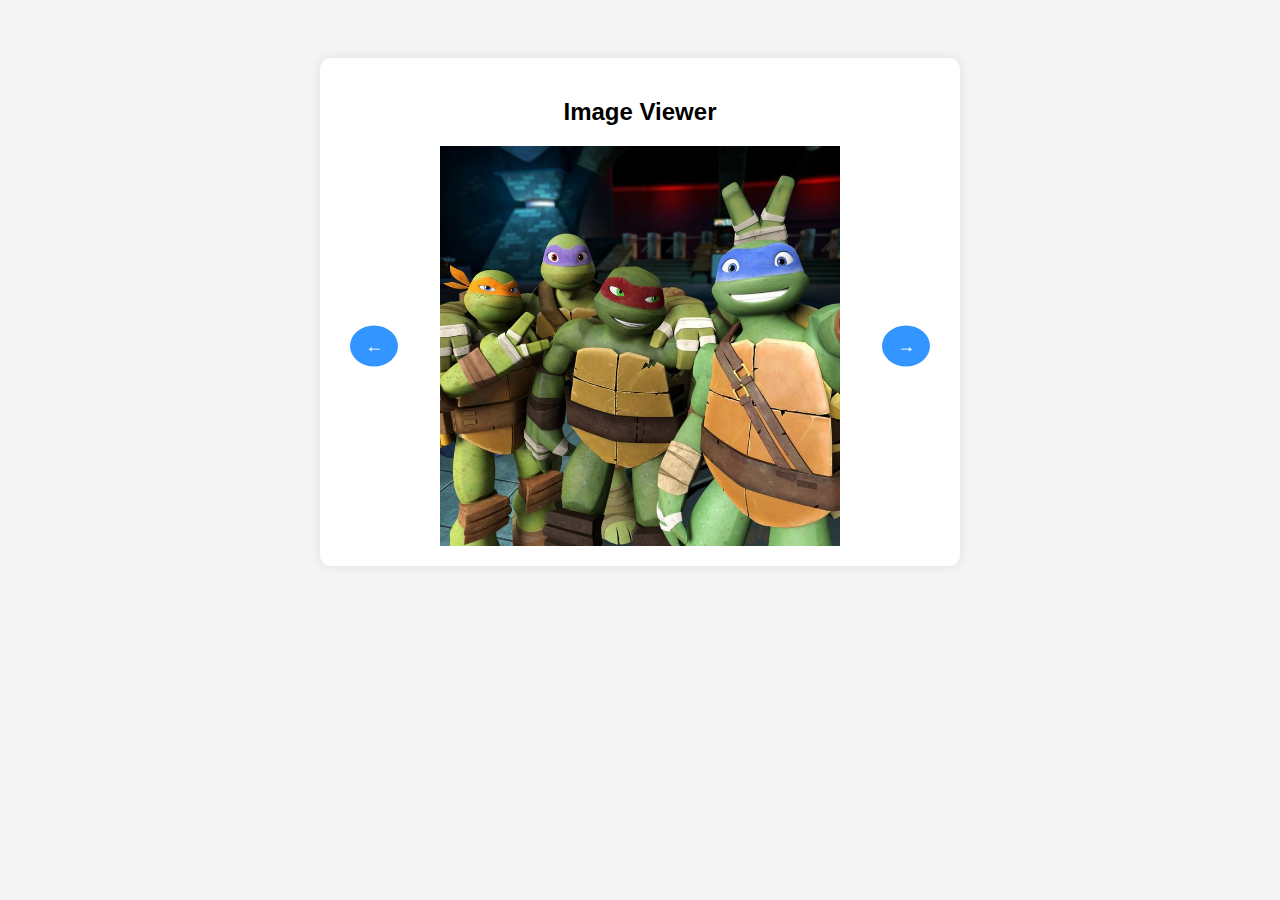
<file: imagetransition.html>
<!DOCTYPE html>
<html lang="en">
<head>
  <meta charset="UTF-8">
  <title>Image Viewer</title>
  <link rel="stylesheet" href="image.css">
</head>
<body>
  <div class="container">
    <h2>Image Viewer</h2>
    <div class="image-wrapper">
      <button class="nav-button left" onclick="showPrevious()">&#8592;</button>
      <img id="imageDisplay" src="" alt="Displayed Image">
      <button class="nav-button right" onclick="showNext()">&#8594;</button>
    </div>
  </div>

  <script src="image.js"></script>
</body>
</html>
</file>
<file: image.css>
body {
  font-family: Arial, sans-serif;
  background-color: #f4f4f4;
  text-align: center;
  padding-top: 50px;
}

.container {
  max-width: 600px;
  margin: auto;
  background: white;
  padding: 20px;
  border-radius: 10px;
  box-shadow: 0 0 10px rgba(0, 0, 0, 0.1);
}

.image-wrapper {
  position: relative;
  display: flex;
  justify-content: center;
  align-items: center;
}

img {
  width: 100%;
  max-height: 400px;
  object-fit: contain;
  border-radius: 8px;
}

.nav-button {
  position: absolute;
  top: 50%;
  transform: translateY(-50%);
  padding: 10px 15px;
  font-size: 18px;
  background-color: rgba(0, 123, 255, 0.8);
  color: white;
  border: none;
  border-radius: 50%;
  cursor: pointer;
  z-index: 1;
}

.nav-button.left {
  left: 10px;
}

.nav-button.right {
  right: 10px;
}

.nav-button:hover {
  background-color: rgba(0, 86, 179, 0.9);
}
</file>
